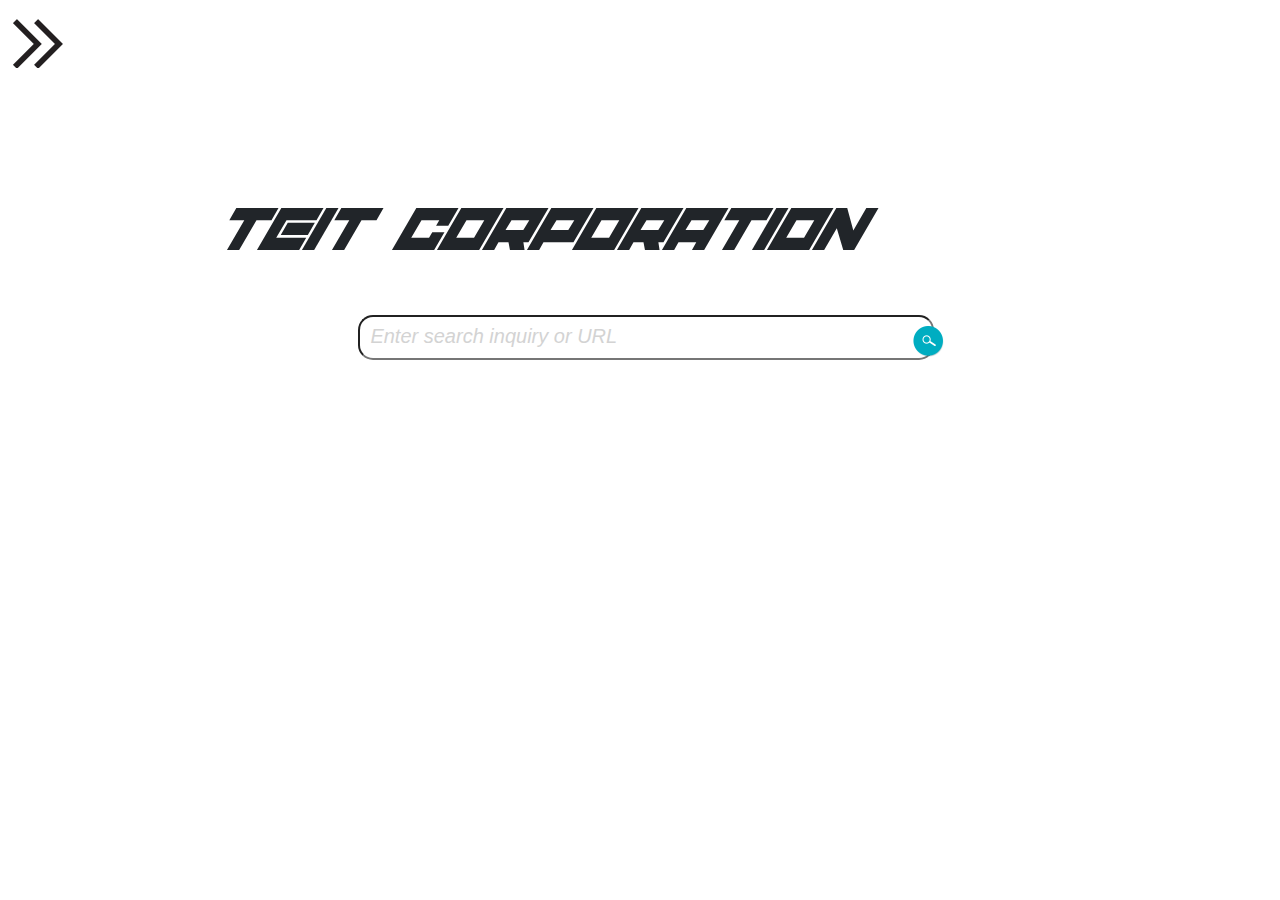
<file: index.html>
<!DOCTYPE html>
<html lang="en">
<head>
    <link rel ="stylesheet" href="main.css">
    <link rel="stylesheet" href="https://maxcdn.bootstrapcdn.com/bootstrap/4.0.0/css/bootstrap.min.css" integrity="sha384-Gn5384xqQ1aoWXA+058RXPxPg6fy4IWvTNh0E263XmFcJlSAwiGgFAW/dAiS6JXm" crossorigin="anonymous">
    <title>Admin panel </title>
</head>
<body id="Body">
    <img src="ver1.png" class="Arrow" onclick="push()" id="Rightarrow">
    <div id="AroowParent"></div>
    <div class="Name" id="Name">Teit corporation</div>

    <div class="modal" tabindex="-1" role="dialog" id="ModalActivity">
        <div class="modal-dialog" role="document">
            <div class="modal-content">
                <div class="modal-header">
                    <h5 class="modal-title"><i>Add website to favourites</i></h5>
                    <button type="button" class="close" data-dismiss="modal" aria-label="Close" id="CloseModal" onclick="Close()">
                        <span aria-hidden="true">&times;</span>
                    </button>
                </div>
                <div class="modal-body">
                    <p><i>Write url address here</i></p>
                </div>
                <div class="alert alert-danger" role="alert" style="display: none" id="EmptyShowmessage">
                    <i>You can't add empty url address</i>
                </div>
                <input id="URLADRESS" value="">
                <div class="modal-footer">
                    <button type="button" class="btn btn-primary" id="Add" onclick="Adding()"><i>Add</i></button>
                    <button type="button" class="btn btn-secondary" data-dismiss="modal" id="Dismiss" onclick="Discard()"><i>Dismiss</i></button>
                </div>
            </div>
        </div>
    </div>
    <input id="InputBox" class="Input" value="Enter search inquiry or URL" onclick="ChangeText()">
        <img src="trial1.png" id="Search" class="Searching" onclick="SearchinGoogle()">

</body>
<script src="ArrowScroll.js"></script>
<script src="modalform.js"></script>
<script src="InputGoogle.js"></script>
<script src="https://code.jquery.com/jquery-3.2.1.slim.min.js" integrity="sha384-KJ3o2DKtIkvYIK3UENzmM7KCkRr/rE9/Qpg6aAZGJwFDMVNA/GpGFF93hXpG5KkN" crossorigin="anonymous"></script>
<script src="https://cdnjs.cloudflare.com/ajax/libs/popper.js/1.12.9/umd/popper.min.js" integrity="sha384-ApNbgh9B+Y1QKtv3Rn7W3mgPxhU9K/ScQsAP7hUibX39j7fakFPskvXusvfa0b4Q" crossorigin="anonymous"></script>
<script src="https://maxcdn.bootstrapcdn.com/bootstrap/4.0.0/js/bootstrap.min.js" integrity="sha384-JZR6Spejh4U02d8jOt6vLEHfe/JQGiRRSQQxSfFWpi1MquVdAyjUar5+76PVCmYl" crossorigin="anonymous"></script>

</html>
</file>
<file: main.css>
body{
    margin: 0px;
    background-color: white;
}
@font-face {
    font-family: Beauty;
    src: url("Beauty.ttf");
}
.Name{
    font-size: 60px;
    font-family: Beauty;
    text-align: center;
    display: inline-block;
    position: absolute;
    top: 20vh;
    right: 33vw;
}
.Arrow{
    margin-top: 2vh;
    margin-left: 1vw;
    position: absolute;
    cursor: pointer;
}
.Input{
    padding-left: 10px;
    padding-bottom: 3px;
    border-radius:15px 15px 15px 15px;
    color: lightgray;
    font-size: 20px;
    font-style: italic;
    margin-top: 35vh;
    margin-left: 28vw;
    width: 45vw;
    height: 5vh;
    display: inline-block;
    text-align: left;
    position: absolute;
}
.Searching{
    position: absolute;
    display: inline-block;
    margin-left: 70vw;
    cursor: pointer;
    margin-top: 36vh;
}
.Favourite{
    margin-top: 44vh;
    width: 80%;
    height: 10vh;
    background-color: coral;
    display: inline-block;
    margin-left: 10vw;
}
.Favourite2{
    width: 80%;
    height: 10vh;
    background-color: aquamarine;
    display: inline-block;
    margin-left: 10vw;
}
</file>
